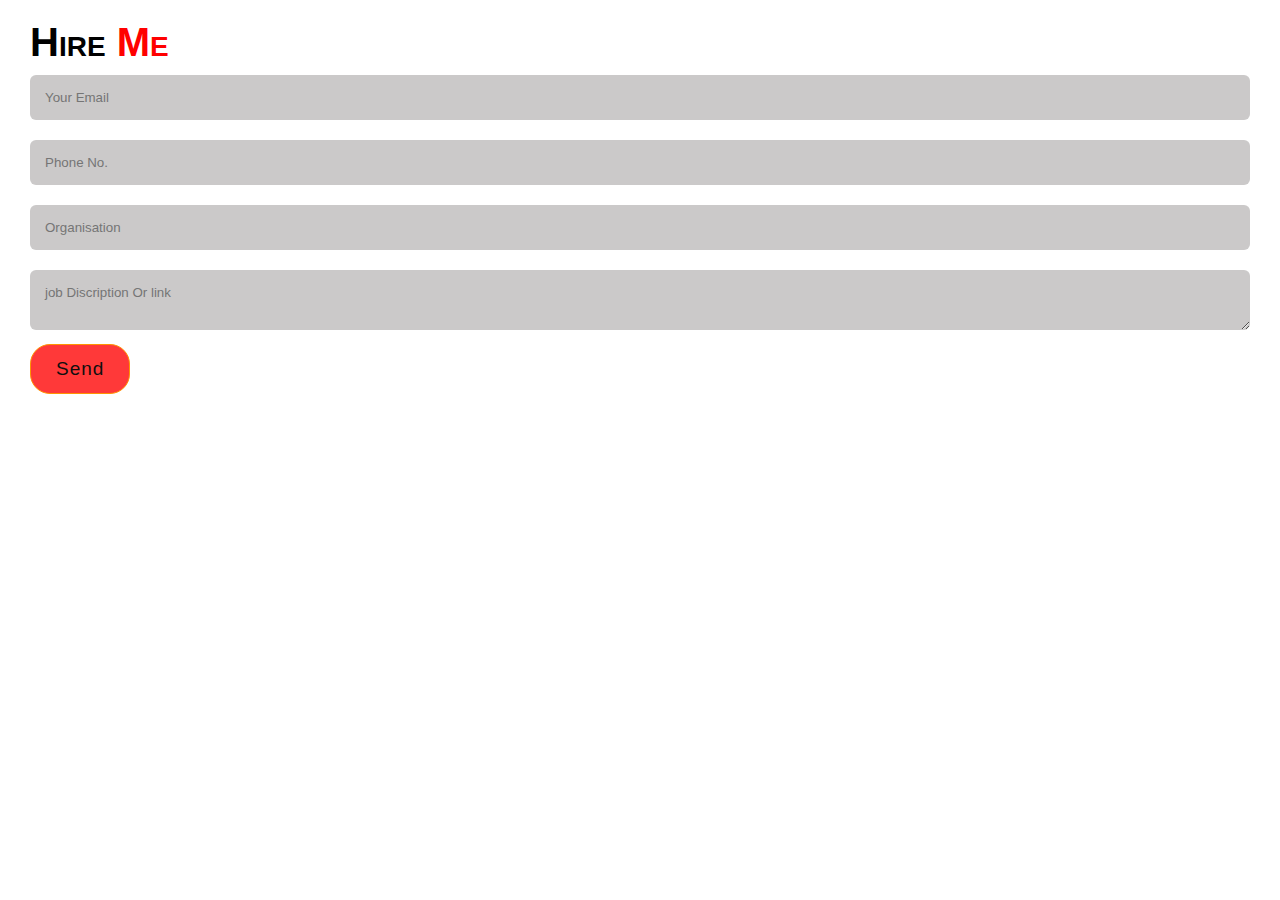
<file: hireMe.html>
<!DOCTYPE html>
<html lang="en">
<head>
    <meta charset="UTF-8">
    <meta http-equiv="X-UA-Compatible" content="IE=edge">
    <meta name="viewport" content="width=device-width, initial-scale=1.0">
    <title>Document</title>
    <link rel="stylesheet" href="style.css">
</head>
<body>
    <div class="HireMe-form">
        <p class="hire">Hire <span>Me</span></p>
        <form action="https://formspree.io/f/xwkjwovr" method="POST">
              <input type="email" name="email" placeholder="Your Email" required>
              <input type="number" name="phone" placeholder="Phone No." required>
              <input type="text" name="role" placeholder="Organisation">
              <textarea name="job" row="6" placeholder="job Discription Or link"></textarea>
              <button type="submit"class="submit-btn">Send</button>
        </form>
    </div>
</body>
</html>
</file>
<file: style.css>
*{
    margin: 0px;
    padding: 0px;
    font-family: 'Poppins', sans-serif;
    box-sizing: border-box;
}
html{
    scroll-behavior: smooth;
}
:root{
    --primary-color: #ffffff;
    --secondary-color: #0f0f0f;
    --third-color:rgb(203, 201, 201);
    --navbar-color:#ffffff;
}
.dark-theme{
    --primary-color:#0f0f0f;
    --secondary-color: #fff;
    --third-color:  #262626;
    --navbar-color:#4b4b4b; 
}
body {
    background: var(--primary-color);
    color:#fff;  
}
span{
    color: orange;
}
section {
    border-top: 1.5px solid #bbb;
  }
#portfoliologo{
     width: 12%;
     margin-left: 36%;
}
#logo-smallscreen{
    display: none;
}
/*nav-bar------------------------------------------*/
#navbar{
    /* background-color: rgb(189, 233, 233); */
    position:fixed;
    width: 100%;
    height: 47px;
    background-color:var(--navbar-color);
    box-shadow: 0 2px 5px 0 rgba(0, 0, 0, 0.2), 0 2px 10px 0 rgba(0, 0, 0, 0.19);  
}
#navbar #sidemenu li{
    display:inline-block;
    list-style:none;
    margin: 10px 15px;
}
nav ul li a{ 
    color: var(--secondary-color);
    text-decoration: none;
    font-size: 18px;
    position:relative;
    font-variant: small-caps;
}
nav ul li a::after{
    content: '';
    width: 0%;
    height:3px;
    background: orange;
    position: absolute;
    left:0;
    bottom: -6px;
    transition: 0.5s;
}
nav ul li a:hover::after{
    width: 70%;
}
#sun-moon{
    cursor: pointer;
    max-width: 20px;
    margin-left: 25px;
}
/* background image-------------------------------------*/
#bgPhoto{
    width: 28%;
    height: 61%;
    position:absolute;
    bottom: 220px;
    right: 79px;
}
#bgPhoto img{
    height: 80%;
    position:absolute;
    left: 50%;
    bottom: 0;
    transform: translate(-50%);
    transition: bottom 1s left 1s;
}
#bgPhoto #bg{
    height: 85%;
    left: 0px;
    transform: rotate(-83deg);   
}
#bgPhoto:hover #bg{
    bottom: 20px;
    transition: 1s;
}
#bgPhoto #mypic{
    height: 90%;
    bottom: -29px;
    border-radius: 50%;
}
#bgPhoto:hover #mypic{
    left:45%;
    transition: 1s;
}
/* background image end-------------------------------------*/
/*home start------------------------------*/

/* #home{
    background-color: rgb(189, 233, 233);
    padding-bottom: 1%;
} */
.header-text{
    margin: 0% 45% 8% 6%;
    padding: 10% 0% 0% 0%;
    font-size: 30px;
    color: var(--secondary-color);
}
.header-text p{
    margin-left: 10px;
}
.header-text h1{
    font-size: 44px;
    margin: 5px;
    padding: 20px;
    background-color:var(--third-color);
    border-radius: 10px;
    font-family:'Times New Roman', Times, serif;
}
.header-text h1 span{
    color: red;
}

.hire span{
    color: red;
}
.hire-btn {
    width: 100%;
    margin-left:100%;
}
.header-text h1 span{
    font-family:'Times New Roman', Times, serif;
}


  
#H-socialmedia-icons{
    margin-left: 300px
}
#github{
    color: var(--secondary-color);
}
/* home end-----------------------------*/

/*--------about start------------------------*/

#About{
    /* background-color: rgb(189, 233, 233); */
    margin: 0% 0%;
    padding: 50px 0px 5px;
}
.row{
    display:flex;
    justify-content: space-between;
    flex-wrap: wrap;
}
.about-col-1{
    margin: 60px 0px 110px 20px;
    flex-basis: 35%;
}
.about-col-1 img{
    width:100%;
}
.about-col-2{
    flex-basis: 60%;
    color: var(--secondary-color);
    font-size: 20px;
}
.sub-title{
    font-size: 60px;
    font-weight: 600;
    color: var(--secondary-color);
}
.sub-title span{
    /* font-size: 60px;
    font-weight: 600; */
    color: red;
}

/* .sub-title div:hover{
    background: rgb(255, 89, 0);
} */
.tab-titles{
    display: flex;
    margin:20px 0;
}
.tab-links{
    margin-right: 30px;
    color:var(--secondary-color);
    font-size: 25px;
    cursor: pointer;
}
.tab-links:hover{
    font-weight: 700;
    transform:translateY(-5px);
}
.tab-contents ul li{
    list-style: none;
    margin: 10px 0;
    font-size: 19px;
}
.tab-contents ul li span{
    color:rgb(255, 0, 0);
    font-weight: 600;
    font-size:17px;
    font-family: 'Times New Roman', Times, serif;
}
.tab-contents{
    display:none;
}
.tab-contents.active-tab{
    display: block;
}
/*-----------------portfolio----------*/
/* #Portfolio{
    background-color: rgb(189, 233, 233);
    padding-bottom: 3% */

#Portfolio{
    margin: 0% 5% 5% 5%;
    padding: 5% 1% 1% 1%;
    color:  var(--secondary-color);
    ;
}
#Portfolio h1{
    margin-bottom: 25px;
    font-size: 60px;
    font-weight: 600;
    color: var(--secondary-color);
}
#Portfolio p{
    font-size: 20px;
    font-weight: 600;  
}
.portfolio-list{
    margin-top: 20px;
    color: var(--secondary-color); 
}
.pf span{
    color: red;
}
.portfolio-list span{
    color: red;
}
.portfolio-list ul{
    list-style-type: none;   
}
.portfolio-list ul li{
    margin: 5px;
    padding: 5px;
}
.portfolio-list ul li a:hover{
    font-weight: 900;
    font-style: italic;
    transform: translateY(-10px);
}
.portfolio-list ul li a{
    text-decoration: none;
}
#profilelink{
    margin-left: 3%;
	color: var(--links-color);
	font-size: 30px;
}
#pro{
	width: 3.5%;
	height: 5%;
}
/*---------------------services-------------------------*/
#services{
    /* background-color: rgb(189, 233, 233); */
    margin: 0% 5% 10% 5%;
    padding: 5% 1% 1% 1%; 
}
.services-list{
    display: grid;
    grid-template-columns: repeat(auto-fit,minmax(250px,1fr));
    grid-gap:40px;
    margin-top:50px;
}
.services-list div{
    background: var(--third-color);
    padding: 40px;
    font-size:18px;
    font-weight: 500;
    border-radius: 10px;
    transition:  0.5s,transform 0.5s;
}
.services-list div i{
    font-size: 50px;
    margin-bottom: 30px;
}
.services-list div h2{
    font-size: 40px;
    font-weight: 600;
    margin-bottom: 15px;
    color: rgb(0, 255, 208);
}
.services-list div p{
    color:var(--secondary-color);
}
.services-list div a{
    text-decoration: none;
    color: var(--secondary-color);
    font-size: 12px;
    margin-top: 20px;
    display: inline-block;
}
.services-list div:hover{
    background: rgb(255, 89, 0);
}
/*-------------------contact-------------------*/
#Contact{
    margin: 3% 0% 3% 0%;
    padding: 5%;
    /* background-color: rgb(189, 233, 233); */
}
.contact-left{
    flex-basis: 40%;  
}
.contact-right{
    flex-basis: 60%;
}
.contact-left p{
    margin-top: 30px;
    color: var(--secondary-color);
}
.contact-left p i{
    color:rgb(255, 165, 0);
    margin-right: 15px;
    font-size: 20px;
}
#location-icon{
    color: var(--secondary-color);
}
.social-icons a{
    margin-top: 20px;
    font-size: 30px;
    margin-right: 15px;
    display: inline-block;
    transition:transform 0.6s;
}
.social-icons a:hover{
    transform:translateY(-5px);
}
.cv-btn{
    margin: 40px 0px 0px 20px;   
}
.submit-btn .btn{
    text-decoration: none;
    color: var(--secondary-color);
}
.submit-btn{
    color: var(--secondary-color);
    background: #ff9301;
    font-size: 19px;
    letter-spacing: 1px;
    border: 1px solid #ff9301;
    padding:13px 25px;
    border-radius: 20px;
}
.submit-btn:hover{
    background: transparent;
    color:var(--secondary-color);
    border:1px solid var(--secondary-color);
}
form input,form textarea{
    width:100%;
    border: 0;
    background: var(--third-color);
    padding: 15px;
    margin: 10px 0; 
    border-radius: 6px;
}
.copyright{
    width: 100%;
    text-align: center;
    padding:15px 0;
    background: #262626;
    margin-top: 5px;
    color: #fff;
}
/*----------------hireMe-form---------------*/
.HireMe-form{
    margin-top: 120px;
    margin: 20px 30px;
}
.hire{
    font-size: 40px;
    color: black;
    font-weight: 700;
    font-variant: small-caps;
}
.submit-btn{
    background-color: rgba(255, 0, 0, 0.778);
}
/*-------------------------------css for small screen---------------------------*/
@media only screen and (max-width:1020px){
    #toggle{
        position: fixed;
        top: 10px;
        left: 10px;
        width: 40px;
        height: 40px;
        background: orange;
        display: flex;
        justify-content: center;
        align-items: center;
        transition: 0.2s;
        border-radius: 8px;
    }
    #toggle::before{
        content: '';
        position: absolute;
        width: 28px;
        height: 3px;
        right: 8px;
        background: var(--primary-color);
        transform: translateY(-5px);
        transition: 0.2s;
    }
    #toggle::after{
        content: '';
        position: absolute;
        width: 28px;
        height: 3px;
        right: 8px;
        background: var(--primary-color);
        transform: translateY(5px);
        transition: 0.2s;
    }
    #toggle.active::before{
        transform: translateX(0px) rotate(45deg);
    }
    #toggle.active::after{
        transform: translateX(0px) rotate(-45deg);
    }
    #toggle.active{
        background:orange;
    }
    #navbar{
        width: 0px;
        right: 0;
        height: 100vh;
        overflow-x: hidden;
        display: flex;
        justify-content: center;
        transition: 0.6s cubic-bezier(0.18, 0.89, 0.32, 1.28);
    }
    #navbar.active{
        width: 223px;
        height: 100vh;
    }
    #navbar ul{
        display:flex;
        flex-direction: column; 
        margin-left: 10px;  
        margin-top: 20px;
    }
    #navbar ul li a{
        display: inline-block;
        text-decoration: none;
        font-size: 1.5em;
        margin: 15px 4px;
        letter-spacing: 1px;
    }  
    #home{
        background-image: url('images/BACKIMGPHN.png');
        background-size: 85%;
        background-repeat: no-repeat;
        background-position:bottom right;
        display: inline-block;
    }
    .header-text{
        margin: 20% 6% 105% 6%;
        padding: 5% 0%;
        font-size: 25px;
    }
    .header-text h1{
        font-size: 20px;
    }
    .hire-btn {
        margin-left:35%;
        margin-top: 5%;
     }
     #H-socialmedia-icons{
        margin-left: 10px
    }
    #bgPhoto{
        display: none;
    }
    .sub-title{
        font-size: 35px;  
    }
    .about-col-1,.about-col-2{
        flex-basis: 100%;
        margin: 15px 30px 10px 30px;
        font-size: 15px;
    }
    .about-col-1{
        margin-top: -40px;
        margin-bottom: -15px;
    }
    #Portfolio{
        margin: 10% 5% 10% 5%;
        padding: 20% 5%;
    }
    #Portfolio h1{
        font-size: 30px;
    }
    #Portfolio p{
        font-size: 20px;
        font-weight: 400;
    }
    #pro{
        width: 11%;
        height: 5%;
    }
    #services{
        margin-top: 10px;
        padding-top: 50px;
    }
    .row{
        padding-top: 20px;
    }
    .contact-left, .contact-right{
        flex-basis: 100%;
        margin: 10px;
    }
    #portfoliologo{
        display: none;
    }
    #logo-smallscreen{
        display: flex;
        width: 46%;
        margin-left: 51%;
        margin-top: 5%;
    }
}
</file>
